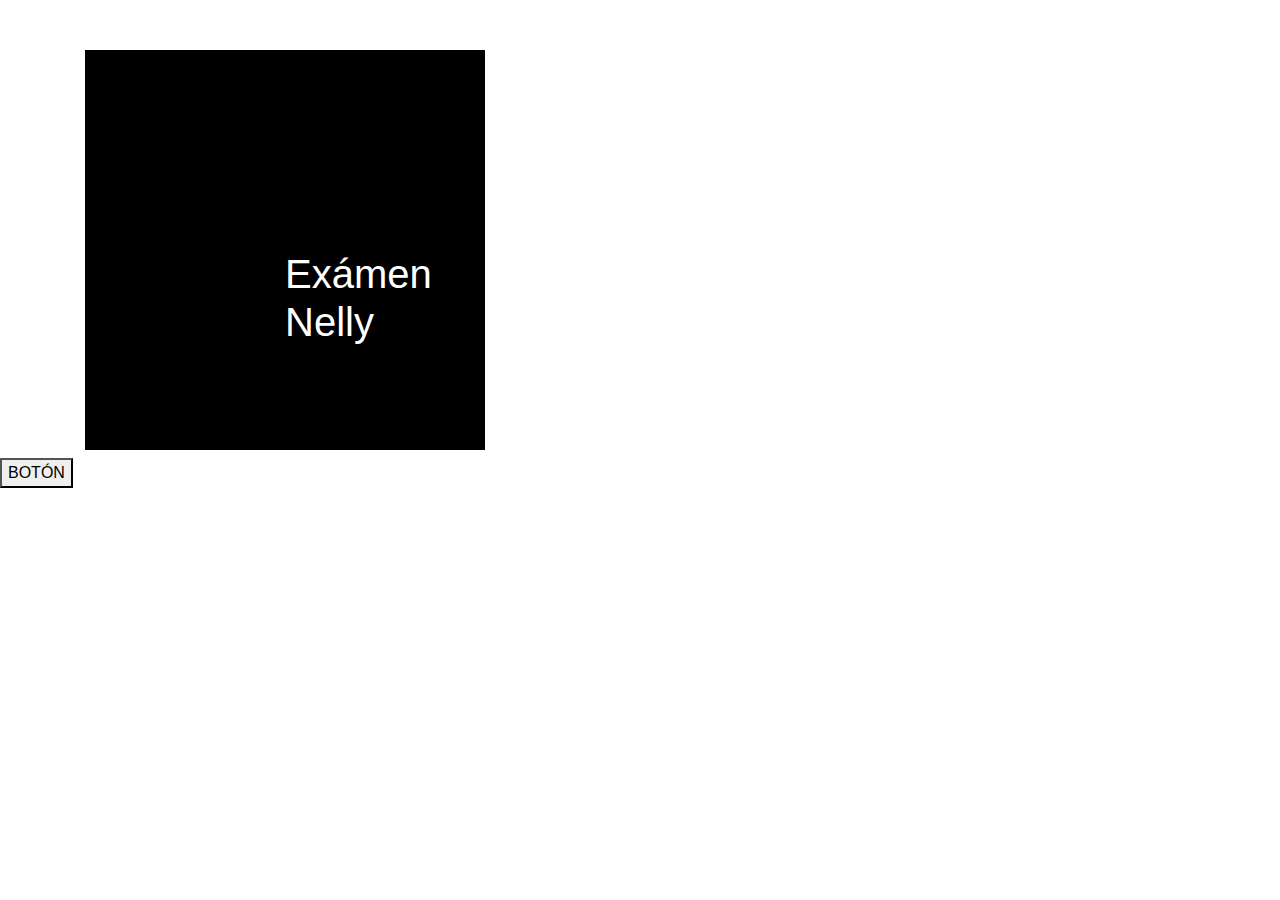
<file: index.html>
<!DOCTYPE html>
<html lang="en">
<head>
	<meta charset="UTF-8">
	<title>Examen Nelly</title>
	
	 

	
<!----Enlace a bootstrap------->
	 <link rel="stylesheet" href="https://stackpath.bootstrapcdn.com/bootstrap/4.3.1/css/bootstrap.min.css" integrity="sha384-ggOyR0iXCbMQv3Xipma34MD+dH/1fQ784/j6cY/iJTQUOhcWr7x9JvoRxT2MZw1T" crossorigin="anonymous">
	 
<!----Enlace a la carpeta de estilos------->
	<link rel="stylesheet" href="style.css">
	  <style>
		  
		  #lanzar{ padding: 200px;}
	
	</style>

</head>
<body>
	<div class="container">
	<h1 id="lanzar">Exámen Nelly</h1>
	</div>
	
<button onclick="aleatorio()" class="BotonClic">BOTÓN</button>
	
	
	
	
	
<script>

var imagenes=[
	"001.jpg",
		"002.jpg",
		"003.jpg",
		"004.jpg",
		"001.jpg"
	
]
	
	
	
	
	
	var personajes=[
	"Mickey Mouse ",
		"Elsa",
		"Ariel",
		"Minnie Mouse",
		"Bella",
		"Pato Donald",
		"Jasmine",
		"Goofy",
		"Úrsula",
		"Anna",
		"Pocahontas",
		"Simba",
		"Stich"];
	
	function elrandom(min, max) {
  		return Math.floor(Math.random() * (max - min) ) + min;
	}
	
	function aleatorio(){
		document.getElementById("lanzar").innerHTML= personajes[elrandom(0,personajes.length)];
		document.getElementById("lanzar").style.backgroundImage="url('img/001.jpg')";
	}
	

	

	</script>
</body>
</html>
</file>
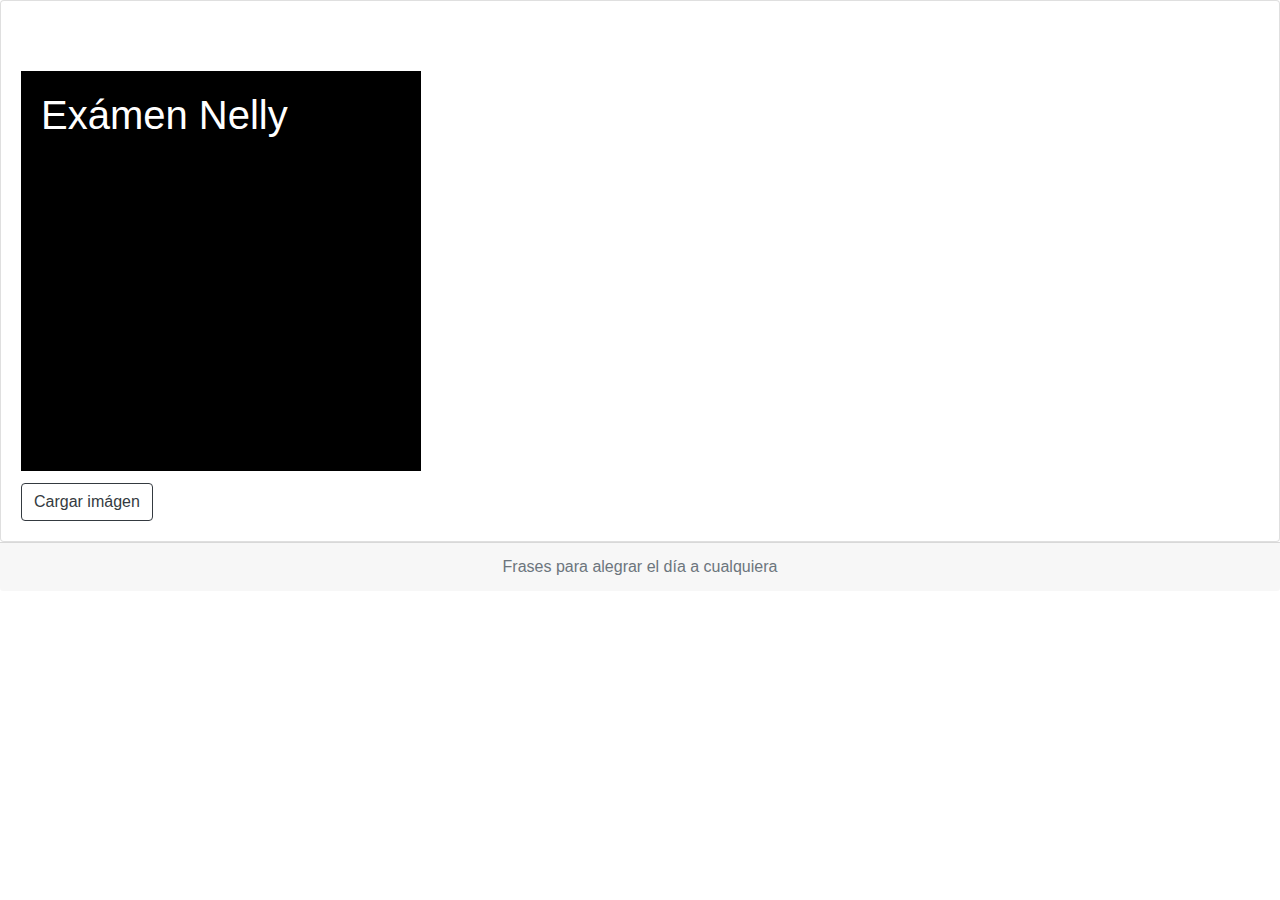
<file: index2.html>
<!DOCTYPE html>
<html lang="en">
<head>
	<meta charset="UTF-8">
	<title>Examen Nelly</title>
	
	 
<!----Enlace a la carpeta de estilos------->
	<link rel="stylesheet" href="style.css">
	
<!----Enlace a bootstrap------->
	 <link rel="stylesheet" href="https://stackpath.bootstrapcdn.com/bootstrap/4.3.1/css/bootstrap.min.css" integrity="sha384-ggOyR0iXCbMQv3Xipma34MD+dH/1fQ784/j6cY/iJTQUOhcWr7x9JvoRxT2MZw1T" crossorigin="anonymous">
	 
<script src="intro.js"></script>
</head>
<body>

	<div class="card">
	<div class="card-body ">
	<h1 id="lanzar" class="card-title">Exámen Nelly</h1>
		
		<button onclick="aleatorio()" class="BotonClic btn btn-outline-dark">Cargar imágen</button>

	</div>
	
	</div>
		 <div class="Fracesillas card-footer text-muted">
   Frases para alegrar el día a cualquiera
  </div>
	

	
	

</body>
</html>
</file>
<file: style.css>
#lanzar{ padding: 20px; width: 400px; height: 400px; color:white; background: black; margin-top: 50px}
		  
		  #card-body{width: 400px; position: absolute; left: -500px }
		  .Fracesillas{text-align: center;}
</file>
